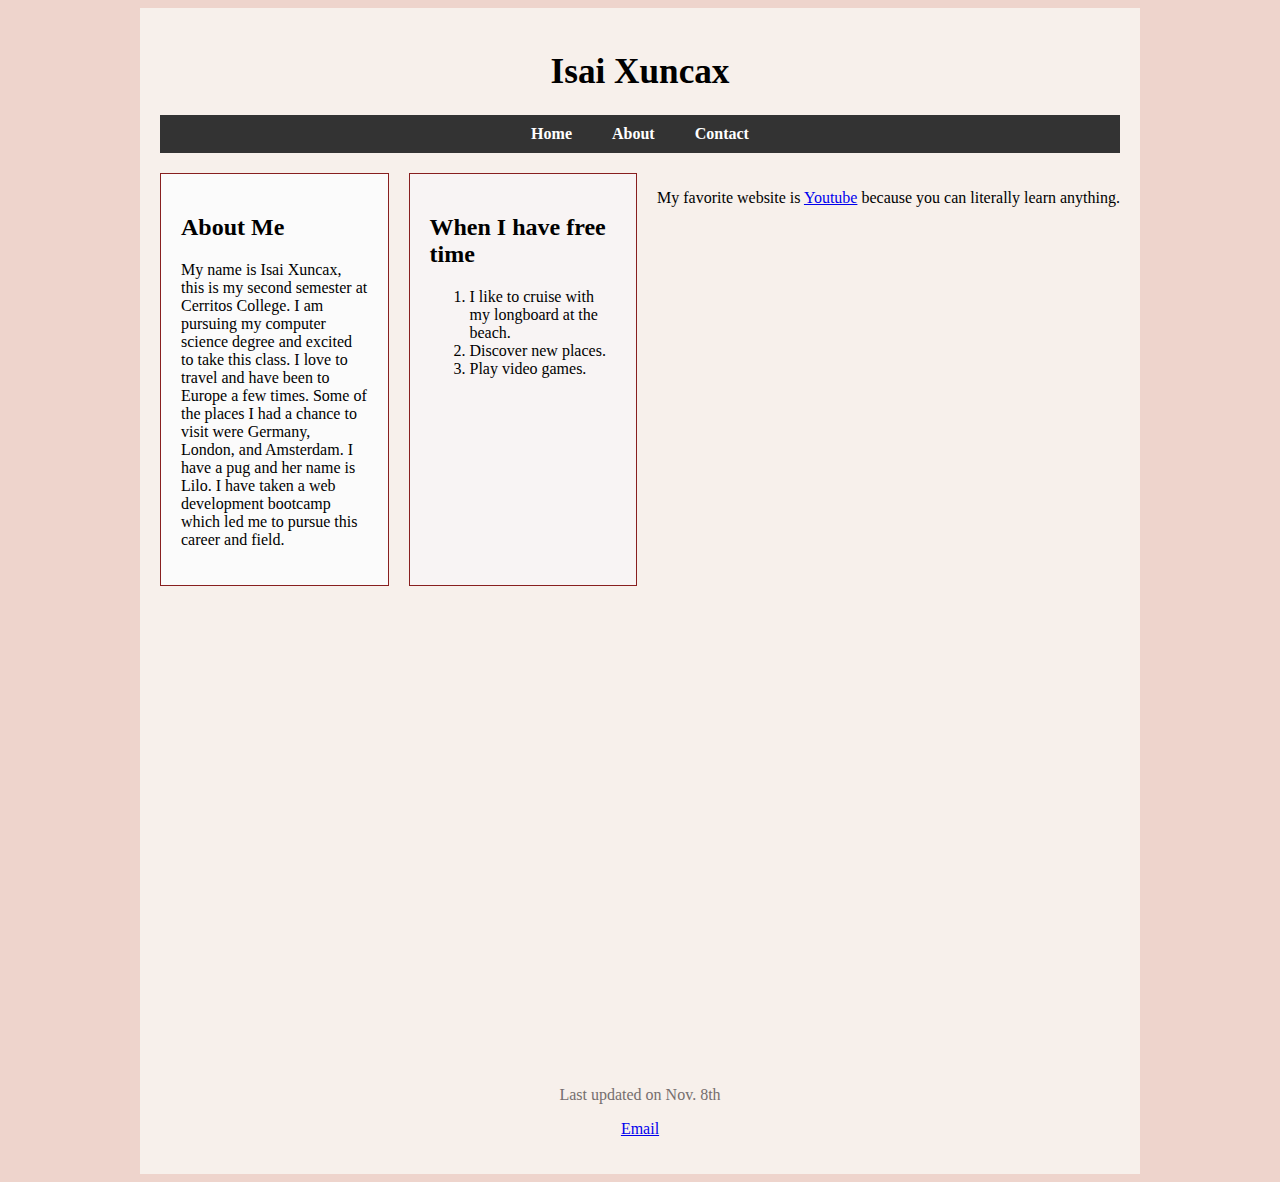
<file: index.html>
<!DOCTYPE html>
<html lang="en">
<head>
    <meta charset="UTF-8">
    <meta http-equiv="X-UA-Compatible" content="IE=edge">
    <meta name="viewport" content="width=device-width, initial-scale=1.0">
    <title>Isai Xuncax</title>
    <link href="styles.css" rel="stylesheet">
</head>


<body>
 
<div class="wrapper">
  <header><h1 class="name">Isai Xuncax</h1></header>
  <nav class="navbar">
    <ul>
      <li><a href="index.html">Home</a></li>
      <li><a href="about.html">About</a></li>
      <li><a href="contact.html">Contact</a></li>
     </ul>
  </nav>

  <main>
<section id="leftColumn">
  <h2>About Me</h2>
  <p>My name is Isai Xuncax, this is my second semester at Cerritos College. I am pursuing my computer science degree and excited to take this class. I love to travel and have been to Europe a few times. Some of the places I had a chance to visit were Germany, London, and Amsterdam. I have a pug and her name is Lilo. I have taken a web development bootcamp which led me to pursue this career and field.</p>
</section>



<section id="rightColumn">
  <h2>When I have free time</h2>
  
  <ol>
    <li style="float: none;">I like to cruise with my longboard at the beach.</li>
    <li style="float: none;">Discover new places.</li>
    <li style="float: none;">Play video games.</li>
  </ol>
  </section>
  

  <p>
   My favorite website is <a href="https://www.youtube.com">Youtube</a> because you can literally learn anything.
  </p>



  </main>
    
  <footer>Last updated on Nov. 8th
  <p> <a href="mailto:s.adulet@example.com">Email</a></p>
  </footer>

  </div>

</body>


</html>
</file>
<file: styles.css>
h1{
  font-size: 2.2em;
  font-weight: bold;
  
}
.wrapper {
  max-width: 960px;
  margin: 0 auto; 
  padding: 20px;
  background-color: #f7f0eb;
}


nav ul {
  list-style: none;
  margin: 0;
  padding: 0;
  display: flex; 
  justify-content: center; 
  background-color: #333; 
}

nav ul li {
  margin: 0;
}

nav ul li a {
  display: block;
  padding: 10px 20px;
  text-decoration: none;
  color: white;
  font-weight: bold;
  text-align: center;
}

nav ul li a:hover {
  background-color: #575757;
  color: #fff;
}


main {
  display: flex; 
  gap: 20px; 
  margin-top: 20px;
  margin-bottom: 500px;
}


#leftColumn,
#rightColumn {
  flex: 1; 
  padding: 20px;
  border: 1px solid #881f1f;
  background-color: #fbfbfb;
}


#rightColumn {
  background-color: #f8f4f4;
}


header {
  text-align: center;
}

footer {
  text-align: center;
  margin-top: 20px;
  color: #756e6e;
}


input[type=text], select, textarea {
  width: 100%; 
  padding: 12px; 
  border: 1px solid #ccc;
  border-radius: 4px; 
  box-sizing: border-box; 
  margin-top: 6px; 
  margin-bottom: 16px; 
  resize: vertical 
}


input[type=submit] {
  background-color: #cdaba0;
  color: white;
  padding: 12px 20px;
  border: none;
  border-radius: 4px;
  cursor: pointer;
}


input[type=submit]:hover {
  background-color: #45a049;
}


.container {
  border-radius: 5px;
  background-color: #f2f2f2;
  padding: 20px;
}

#right,
#left{

  flex: 1; 
  padding: 20px;
  border: 1px solid #ddd;
  background-color: #fff;
}


img{
display: flex;
justify-content: end;
width: 300px;

}

body{
  background-color: #eed4cc;
}
</file>
